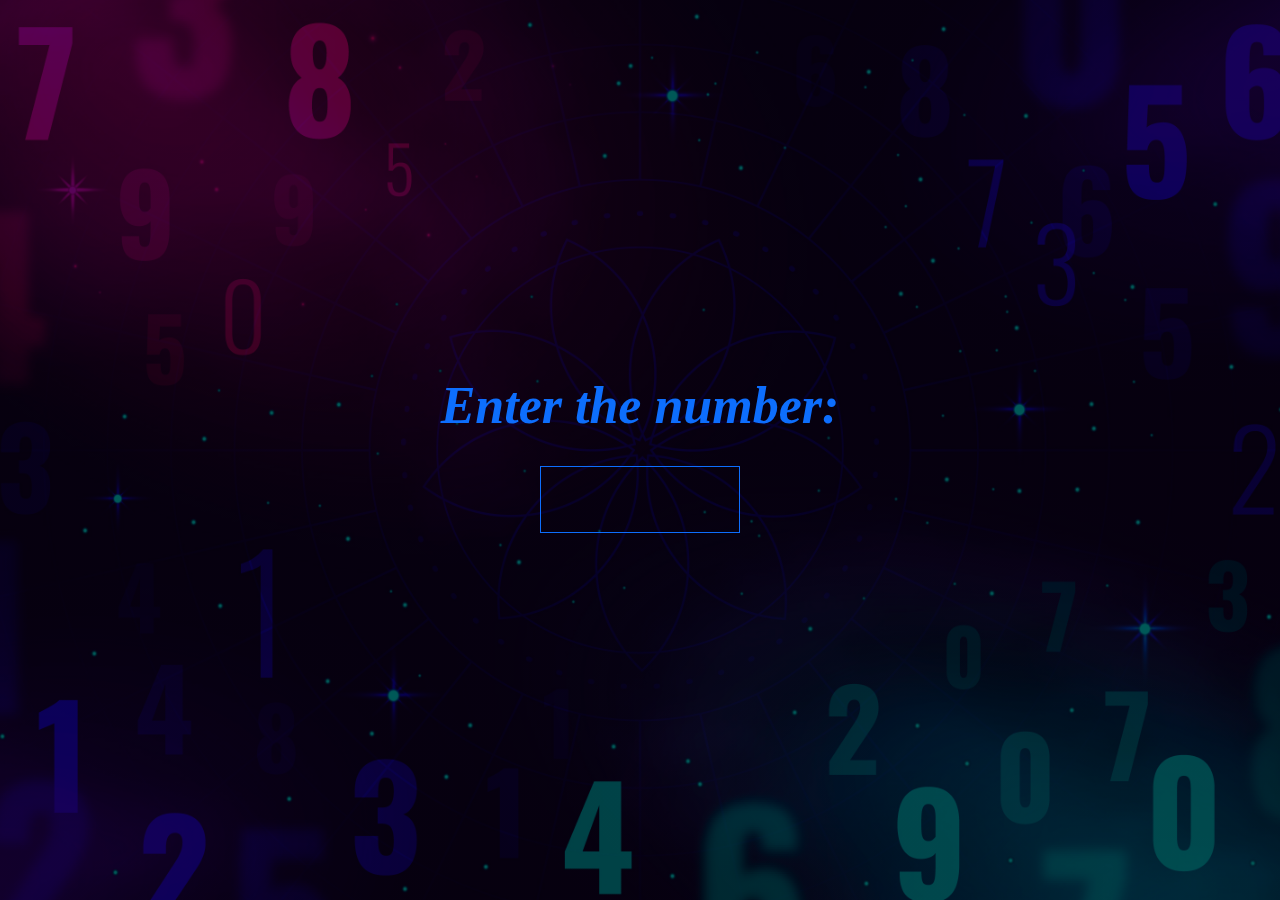
<file: index.html>
<!DOCTYPE html>
<html lang="en">

<head>
  <meta charset="UTF-8">
  <meta name="viewport" content="width=device-width, initial-scale=1.0">
  <title>guess number</title>
  <link rel="stylesheet" href="./css/all.min.css">
  <link rel="stylesheet" href="./css/bootstrap.min.css">
  <link rel="stylesheet" href="./css/index.css">
  <link rel="shortcut icon" href="./images/numbers.jpg" type="image/x-icon">
</head>

<body>
  <div class="home vh-100">
    <div class="container">
      <div class="inner vh-100  text-center d-flex justify-content-center align-items-center">

        <div class="content flex-column d-flex text-primary">
          <label for="num" class="fw-bold fs-1 fa-3x">Enter the number: </label>
          <p class="press d-none text-danger fw-lighter">Press enter</p>
          <input id="num" class="num mt-3 m-auto text-center border border-primary" autofocus>
          <button class="btn  enterBtn d-none w-25 m-auto mt-3 btn-primary p-2"disabled>Enter</button>
          
        </div>
      </div>
    </div>
  </div>
  <script src="./js/bootstrap.bundle.min.js"></script>
  <script src="./js/index.js"></script>
</body>

</html>
</file>
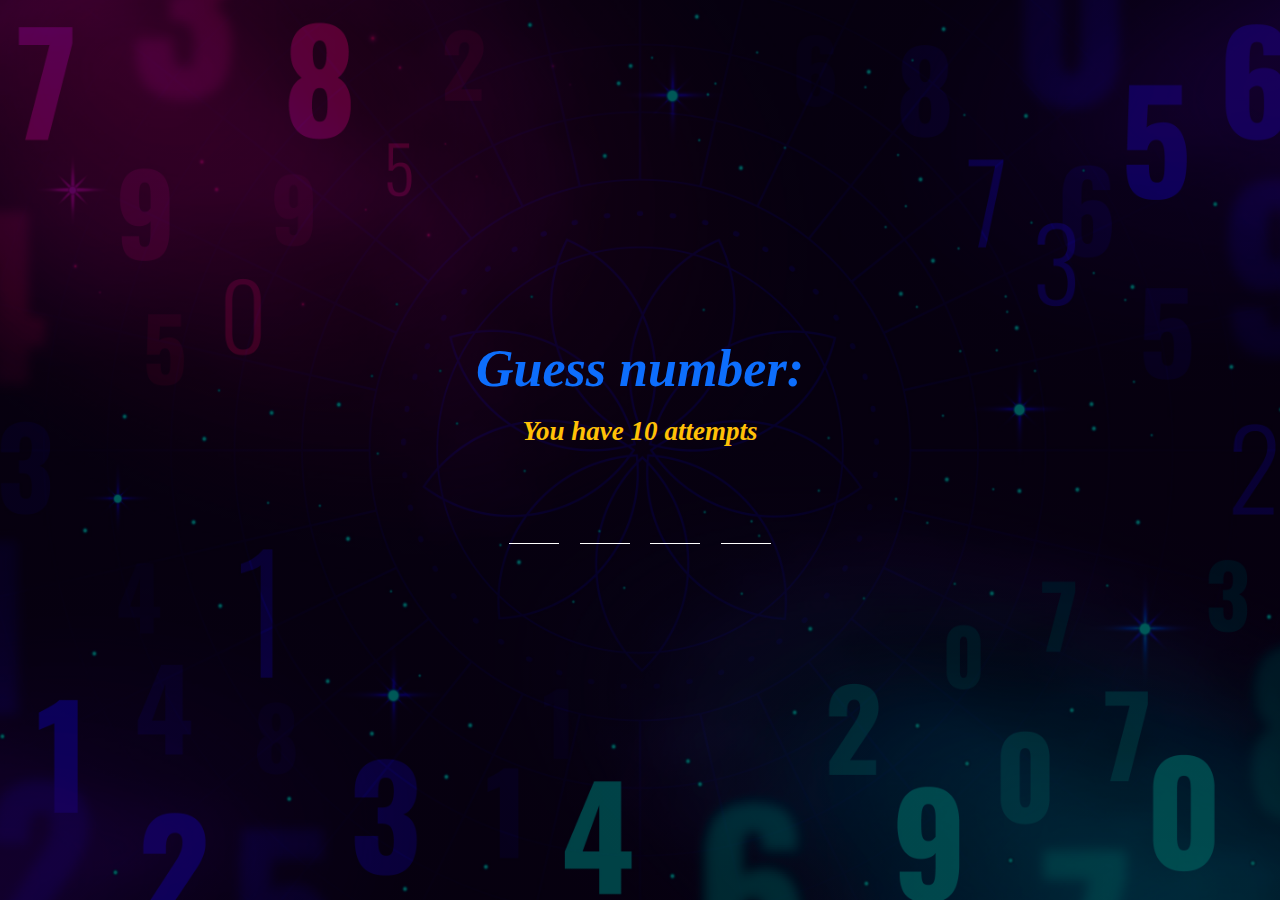
<file: board.html>
<!DOCTYPE html>
<html lang="en">

<head>
  <meta charset="UTF-8">
  <meta name="viewport" content="width=device-width, initial-scale=1.0">
  <title>guess number</title>
  <link rel="stylesheet" href="./css/all.min.css">
  <link rel="stylesheet" href="./css/bootstrap.min.css">
  <link rel="stylesheet" href="./css/index.css">
  <link rel="shortcut icon" href="./images/numbers.jpg"
    type="image/x-icon">
</head>

<body>
  <div class="home vh-100">
    <div class="container">
      <div class="inner position-relative vh-100 d-flex flex-column justify-content-center align-items-center">

        <div class="content text-primary text-center">
          <div class="guess">

            <h1 class="fw-bold">Guess number: </h1>
          </div>
          <p class="text-warning attempt fw-bold">You have <span>10</span> attempts</p>
        </div>
        <p class="press d-none  text-danger fw-lighter">Press enter</p>
        <div class="inputs d-flex">

          <input type="text" class="mx-2 text-info text-center" autofocus>
          <input type="text" class="mx-2 text-info text-center">
          <input type="text" class="mx-2 text-info text-center">
          <input type="text" class="mx-2 text-info text-center">

        </div>
        <div class="rules p-3">
        </div>
      </div>
      <div class="winner d-none position-absolute end-0 start-0 top-0 bottom-0 d-flex justify-content-center align-items-center">
        <div class="win text-center bg-black p-5  fa-2x border border-3 rounded-3 border-white">

          <p class="p-3">
            
          </p>
          <button class="btn btn-outline-light">Play again</button>
        </div>
      </div>

      <!-- <div class="lose d-none position-absolute end-0 start-0 top-0 bottom-0 d-flex justify-content-center align-items-center">
        <div class="win text-center bg-black p-5  fa-2x border border-3 rounded-3 border-white">

          <p class="correct-num text-danger p-3">
          </p>
          <button class="btn btn-outline-light">Again</button>
        </div>
      </div> -->
      
    </div>
  </div>
  <script src="./js/bootstrap.bundle.min.js"></script>
  <script src="./js/index.js"></script>
</body>

</html>
</file>
<file: css/index.css>
* {
  font-family: "Shadows Into Light", cursive;
  font-weight: 800;
  font-style: italic;
  font-size: 1.3rem;
}

.content h1 {
  position: relative;
}
.home {
  background-image: linear-gradient(rgba(0, 0, 0, 0.3)),
  linear-gradient(rgba(0, 0, 0, 0.5)), url("./../images/numbers.jpg");
  background-size: cover;
  background-position: center center;
}

input {
  background-color: transparent;
  color: white;
  width: 50%;
  padding: 10px;
  font-size: 30px;
}
.guess h1 , .content label{
  animation-name: flip;
  animation-timing-function: linear;
  animation-iteration-count: infinite;
  animation-duration: 4s;
}
@keyframes flip {
  0% {
    transform: rotateY(0deg);
  }
  100% {
    transform: rotateY(360deg);
  }
}
.inputs input {
  background-color: transparent;
  border: none;
  border-bottom: 1px solid white;
  color: white;
  box-sizing: border-box;
  font-size: 18px;
  left: 0%;
  padding: 10px 0px;
  position: relative;
  top: 50%;
  width: 50px;
  animation: lines 0.5s linear infinite;
}
input:focus {
  outline: none;
}
@keyframes lines {
  0% {
    opacity: 0;
  }
  100% {
    opacity: 1;
  }
}
.winner{
  background: rgba(0, 0, 0, 0.3);
}
.lose{
  background: rgba(0, 0, 0, 0.3);
}
</file>
